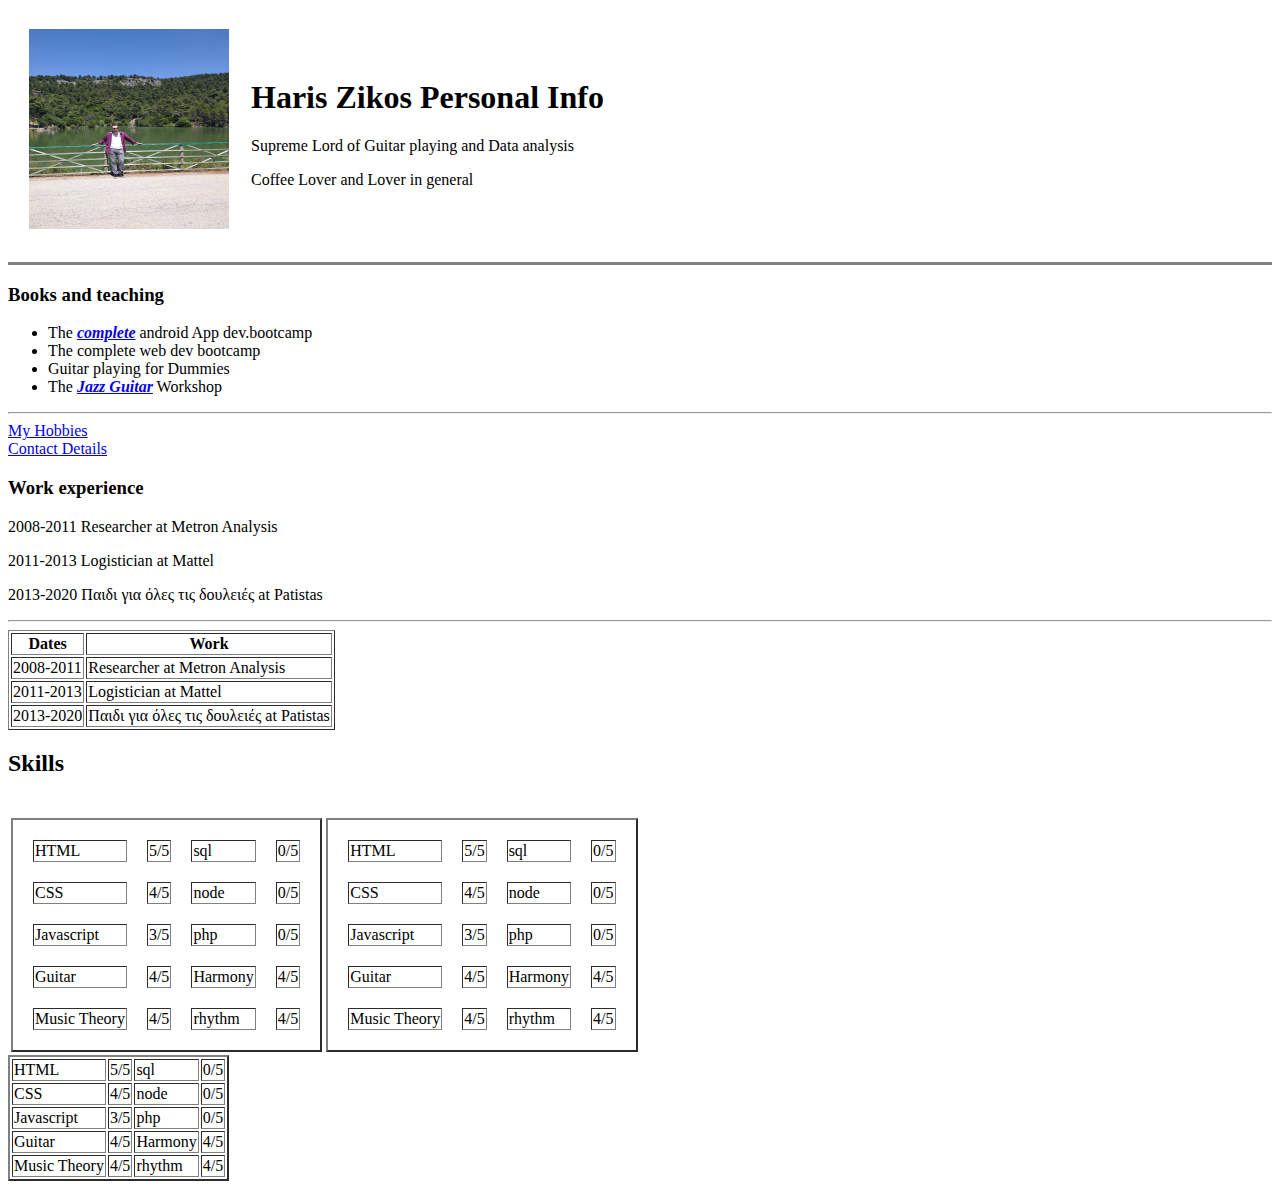
<file: index.html>
<!DOCTYPE html>
<html lang="en">
<head>
    <meta charset="UTF-8">
    <meta name="viewport" content="width=device-width, initial-scale=1.0">
    <title>Document</title>
</head>
<body>
<table cellspacing="20">
  <tr>
    <td><img style ="left" src=veletsi.jpg alt="Haris" width="200" height="200"></td>
    <td><h1>Haris Zikos Personal Info</h1>
    <p>Supreme Lord of Guitar playing and Data analysis</p>
    <p>Coffee Lover and Lover in general</p>

  </td>
  </tr>
</table>  
    
<hr size="3" noshade>

<h3>Books and teaching</h3>
  <ul>
    <li>The <em><strong><a href="https://www.google.com">complete</a></strong></em> android App dev.bootcamp</li>
    <li>The complete web dev bootcamp</li>
    <li>Guitar playing for Dummies</li>
    <li>The <em><strong><a href="https://premierguitar.com">Jazz Guitar</a></strong></em>  Workshop</li>  
  </ul>
<hr>
<a href="hobbies.html">My Hobbies</a>
<br>
<a href ="contact-me.html">Contact Details</a>
<h3>Work experience</h3>
<p> 2008-2011 Researcher at Metron Analysis</p>
<p> 2011-2013 Logistician at Mattel </p>
<p> 2013-2020 Παιδι για όλες τις δουλειές at Patistas</p>
<hr>
<table border="1px">
  <thead>
    <tr>
    <th>Dates</th>
    <th>Work</th>
  </tr>
  </thead>
  <tbody>

  </tbody>
  <tfoot>

  </tfoot>
  <tr>
    <td>2008-2011</td>
    <td>Researcher  at Metron Analysis</td>
  </tr>
  <tr>
    <td>2011-2013</td>
    <td>Logistician at Mattel</td>
  </tr>
  <tr>
    <td>2013-2020</td>
    <td>Παιδι για όλες τις δουλειές at Patistas</td>
  </tr>
</table>
<h2>Skills</h2> 
<br>
<table>
  <tr>
    <td>
      <table cellspacing="20px" border="2px;"> 
        <tr> 
          <td>HTML</td>
          <td>5/5</td>
          <td>sql</td>
          <td>0/5</td>
        </tr>
        <tr>
          <td>CSS</td>
          <td>4/5</td>
          <td>node</td>
          <td>0/5</td>
        </tr>
        <tr>
          <td>Javascript</td>
          <td>3/5</td>
          <td>php</td>
          <td>0/5</td>
        </tr>
        <tr>
          <td>Guitar</td>
          <td>4/5</td>
          <td>Harmony</td>
          <td>4/5</td>
        </tr>
        <tr>
          <td>Music Theory</td>
          <td>4/5</td>
          <td>rhythm</td>
          <td>4/5</td>
        </tr>
    </table>    
    </td>
    <td>
      <table cellspacing="20px" border="2px;"> 
      <tr> 
        <td>HTML</td>
        <td>5/5</td>
        <td>sql</td>
        <td>0/5</td>
      </tr>
      <tr>
        <td>CSS</td>
        <td>4/5</td>
        <td>node</td>
        <td>0/5</td>
      </tr>
      <tr>
        <td>Javascript</td>
        <td>3/5</td>
        <td>php</td>
        <td>0/5</td>
      </tr>
      <tr>
        <td>Guitar</td>
        <td>4/5</td>
        <td>Harmony</td>
        <td>4/5</td>
      </tr>
      <tr>
        <td>Music Theory</td>
        <td>4/5</td>
        <td>rhythm</td>
        <td>4/5</td>
      </tr>
  </table>
</td>
  </tr>
</table>

<table border="2px"> 
    <tr> 
      <td>HTML</td>
      <td>5/5</td>
      <td>sql</td>
      <td>0/5</td>
    </tr>
    <tr>
      <td>CSS</td>
      <td>4/5</td>
      <td>node</td>
      <td>0/5</td>
    </tr>
    <tr>
      <td>Javascript</td>
      <td>3/5</td>
      <td>php</td>
      <td>0/5</td>
    </tr>
    <tr>
      <td>Guitar</td>
      <td>4/5</td>
      <td>Harmony</td>
      <td>4/5</td>
    </tr>
    <tr>
      <td>Music Theory</td>
      <td>4/5</td>
      <td>rhythm</td>
      <td>4/5</td>
    </tr>
</table>
</body>
</html>
</file>
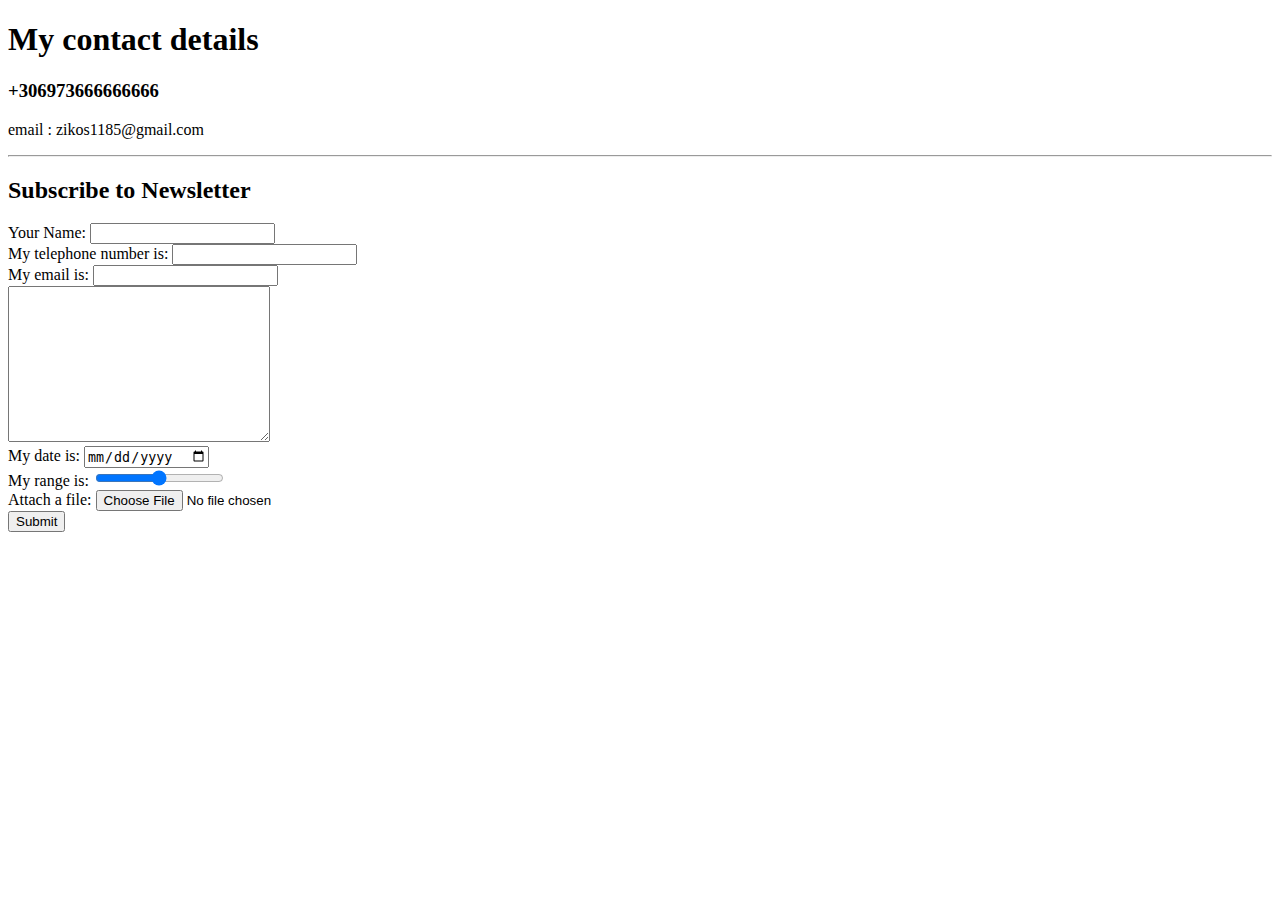
<file: contact-me.html>
<!DOCTYPE html>
<html lang="en">
<head>
    <meta charset="UTF-8">
    <meta name="viewport" content="width=device-width, initial-scale=1.0">
    <title>Contact details</title>
    
</head>
<body>
    <h1>My contact details</h1>
    <h3>+306973666666666</h3>
    <p> email : zikos1185@gmail.com</p> 
    <hr>
    <h2>Subscribe to Newsletter</h2>
    <form class="" action="mailto:zikos1185@gmail.com"  method="post" enctype="text/plain">
        <label>Your Name:</label>
        <input type ="text" name="yourName" value="">
        <br>
        <label>My telephone number is:</label>
        <input type="password" name="" value="">   
       
        <br>
        <label>My email is:</label>
        <input type="email" name="yourEmail" value="">
        <br>
        <textarea name="yourMessage" rows="10" cols="30"></textarea>
        
       
        <br>
        <label>My date is:</label>
        <input type="date" name="yourDate" value="">
       
        <br>
        <label>My range is:</label>
        <input type="range" name="" value="">
        
        <br>
        <label> Attach a file:</label>
        <input type="file" name="" value="">
        <br>
        <input type ="submit" name="" >
        
    


    </form>
</body>
</html>
</file>
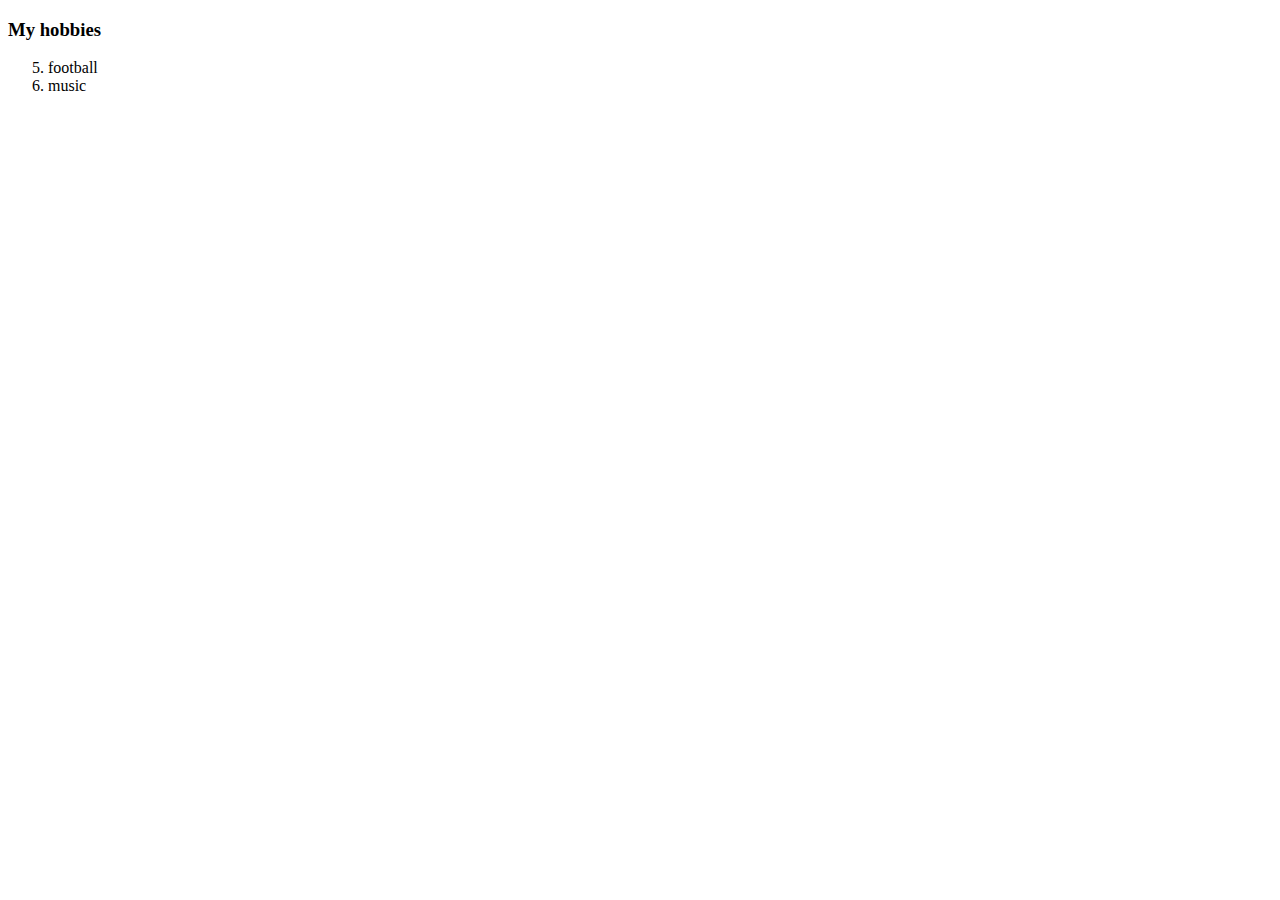
<file: hobbies.html>
<!DOCTYPE html>
<html lang="en">
<head>
    <meta charset="UTF-8">
    <meta name="viewport" content="width=device-width, initial-scale=1.0">
    <title>My Hobbies</title>
</head>
<body>
    <h3>My hobbies</h3> 
    <ol start="5">
        <li>football</li>
        <li>music</li>
    </ol>
   
    
</body>
</html>
</file>
